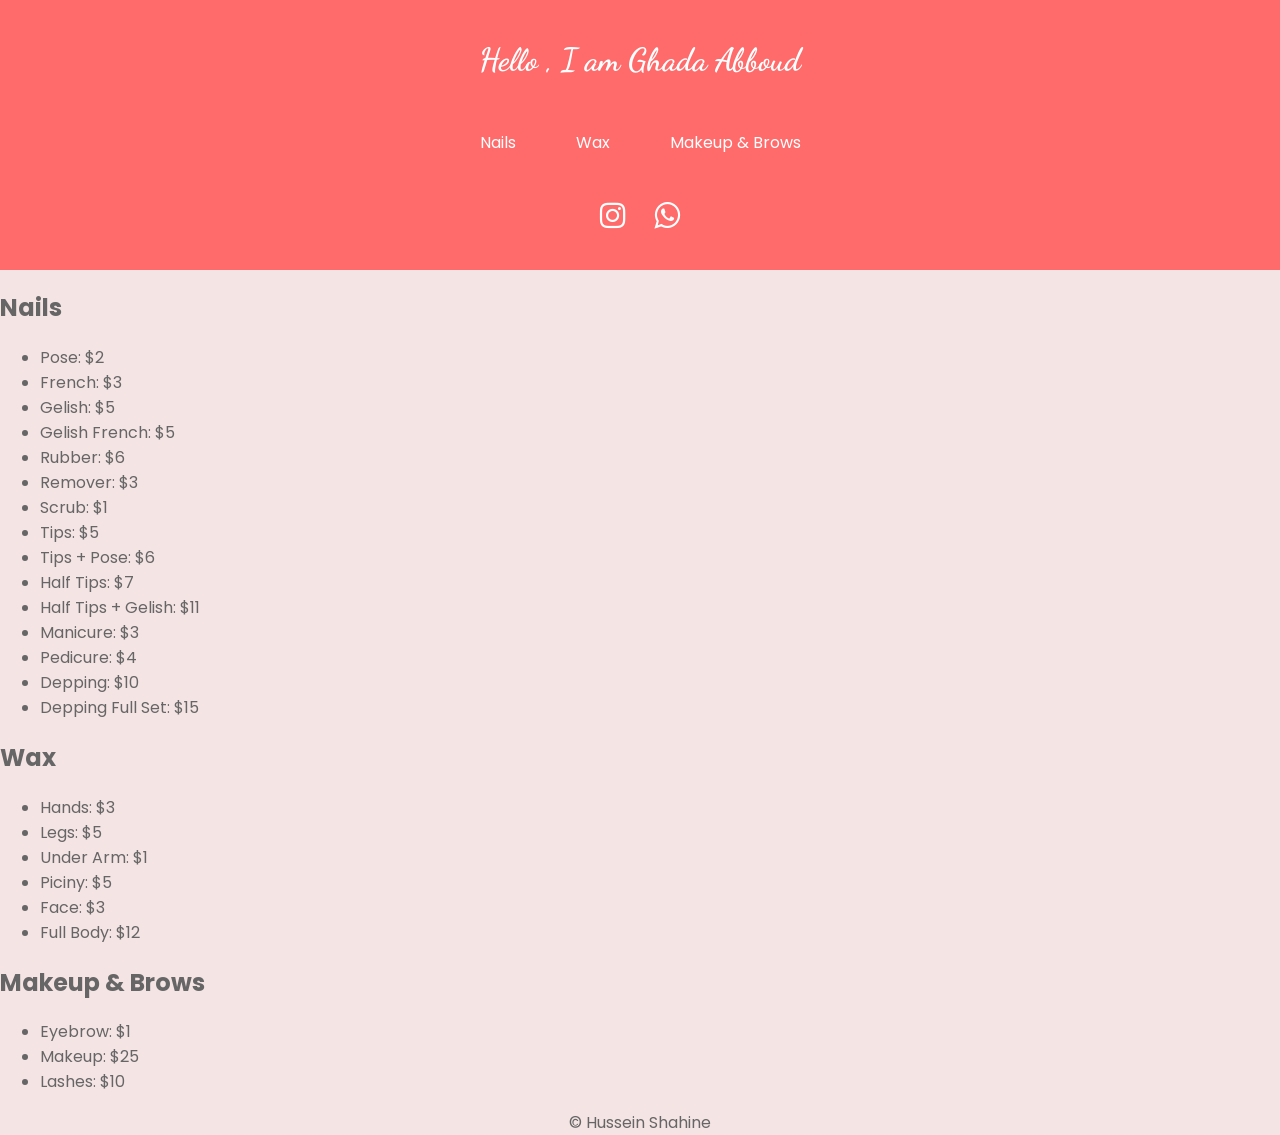
<file: index.html>
<!DOCTYPE html>
<html lang="en">
<head> 
    <meta charset="UTF-8">
    <meta name="viewport" content="width=device-width, initial-scale=1.0">
    <title>Ghada Abboud</title>
    <link rel="stylesheet" href="salon.css">
    <link href="https://fonts.googleapis.com/css2?family=Dancing+Script&display=swap" rel="stylesheet">
    <link href="https://fonts.googleapis.com/css2?family=Poppins:wght@300&display=swap" rel="stylesheet">
    <link rel="stylesheet" href="https://cdnjs.cloudflare.com/ajax/libs/font-awesome/4.7.0/css/font-awesome.min.css">
    <link href="https://fonts.googleapis.com/css?family=Lobster" rel="stylesheet">

</head>
<body>
    <header  id="first-header">
        <h1 id="typewriter"></h1>
    </header>
    <header  id="second-header">
        <nav class="category-buttons">
            <a href="#nails" class="scroll-link">Nails</a>
            <a href="#wax" class="scroll-link">Wax</a>
            <a href="#makeup-brows" class="scroll-link">Makeup & Brows</a>
        </nav>
        <div class="social-icons">
            <a href="https://www.instagram.com/your_instagram_account/" target="_blank" class="fa fa-instagram"></a>
            <a href="https://api.whatsapp.com/send?phone=96176842532" target="_blank" class="fa fa-whatsapp"></a>
        </div>
        
    </header>
    

    <div class="price-list" id="nails">
        <h2>Nails</h2>
        <ul>
            <li class="animate"><span class="service">Pose:</span> <span class="price">$2</span></li>
            <li class="animate"><span class="service">French:</span> <span class="price">$3</span></li>
            <li class="animate"><span class="service">Gelish:</span> <span class="price">$5</span></li>
            <li class="animate"><span class="service">Gelish French:</span> <span class="price">$5</span></li>
            <li class="animate"><span class="service">Rubber:</span> <span class="price">$6</span></li>
            <li class="animate"><span class="service">Remover:</span> <span class="price">$3</span></li>
            <li class="animate"><span class="service">Scrub:</span> <span class="price">$1</span></li>
            <li class="animate"><span class="service">Tips:</span> <span class="price">$5</span></li>
            <li class="animate"><span class="service">Tips + Pose:</span> <span class="price">$6</span></li>
            <li class="animate"><span class="service">Half Tips:</span> <span class="price">$7</span></li>
            <li class="animate"><span class="service">Half Tips + Gelish:</span> <span class="price">$11</span></li>
            <li class="animate"><span class="service">Manicure:</span> <span class="price">$3</span></li>
            <li class="animate"><span class="service">Pedicure:</span> <span class="price">$4</span></li>
            <li class="animate"><span class="service">Depping:</span> <span class="price">$10</span></li>
            <li class="animate"><span class="service">Depping Full Set:</span> <span class="price">$15</span></li>
        </ul>
    </div>

    <div class="price-list" id="wax">
        <h2>Wax</h2>
        <ul>
            <li class="animate"><span class="service">Hands:</span> <span class="price">$3</span></li>
            <li class="animate"><span class="service">Legs:</span> <span class="price">$5</span></li>
            <li class="animate"><span class="service">Under Arm:</span> <span class="price">$1</span></li>
            <li class="animate"><span class="service">Piciny:</span> <span class="price">$5</span></li>
            <li class="animate"><span class="service">Face:</span> <span class="price">$3</span></li>
            <li class="animate"><span class="service">Full Body:</span> <span class="price">$12</span></li>
        </ul>
    </div>

    <div class="price-list" id="makeup-brows">
        <h2>Makeup & Brows</h2>
        <ul>
            <li class="animate"><span class="service">Eyebrow:</span> <span class="price">$1</span></li>
            <li class="animate"><span class="service">Makeup:</span> <span class="price">$25</span></li>
            <li class="animate"><span class="service">Lashes:</span> <span class="price">$10</span></li>
        </ul>
    </div>
   

    <footer>
        &copy; Hussein Shahine
    </footer>

    <script src="scroll-animation.js"></script>
    
</body>
</html>
</file>
<file: salon.css>
/* Reset default margin and padding for the entire page */
body {
    font-family: 'Poppins', sans-serif;
    margin: 0;
    padding: 0;
    background-color: #f5e4e4; /* Light Pink */
    color: #666; /* Dark Gray */
}

/* Use the Dancing Script font for the header */
header h1 {
    font-family: 'Dancing Script', cursive;
    
}

/* Style for the header */
#first-header{
    background-color: #ff6b6b; /* Coral Pink */
    color: white;
    text-align: center;
    padding: 20px;
    position: relative;
    height: 60px;
}
#second-header {
    background-color: #ff6b6b; /* Coral Pink */
    color: white;
    text-align: center;
    padding: 20px;
    display: flex;
    flex-direction: column;
    align-items: center;
    justify-content: center;
    height: 85; /* Adjust the height as needed */
}

.social-icons {
    margin-top: 5px; /* Add some space between categories and icons */
}

/* Add any additional styles for your social icons as needed */


/* Style for category buttons */
.category-buttons {
    display: flex;
    justify-content: center;
    margin-bottom: 20px;
}

.category-buttons a {
    text-decoration: none;
    color: white;
    background-color: #ff6b6b; /* Coral Pink */
    padding: 10px 20px;
    margin: 0 10px;
    border-radius: 5px;
    transition: background-color 0.3s ease;
    
}

.category-buttons a:hover {
    background-color: #ff4f4f; /* Darker Coral Pink */
}

/* Style for social media icons */

.social-icons .fa-instagram, .social-icons .fa-whatsapp {
    color: white;
    padding: 10px;
    font-size: 30px;
    width: 30px;
    text-align: center;
    text-decoration: none;
    border-radius: 50%;
    height: 40px; /* Adjust the height value as needed */
}
footer {
    display: flex;
    justify-content: center; /* Horizontally center content */
    align-items: center; /* Vertically center content */
  }
 
@media (max-width: 767px) {
    /* Mobile-specific styles go here */
    body {
        font-size: 12px; /* Adjust font size for smaller screens */
    }
    .category-buttons a {
        padding: 5px 10px; /* Adjust button padding for smaller screens */
    }
}
</file>
